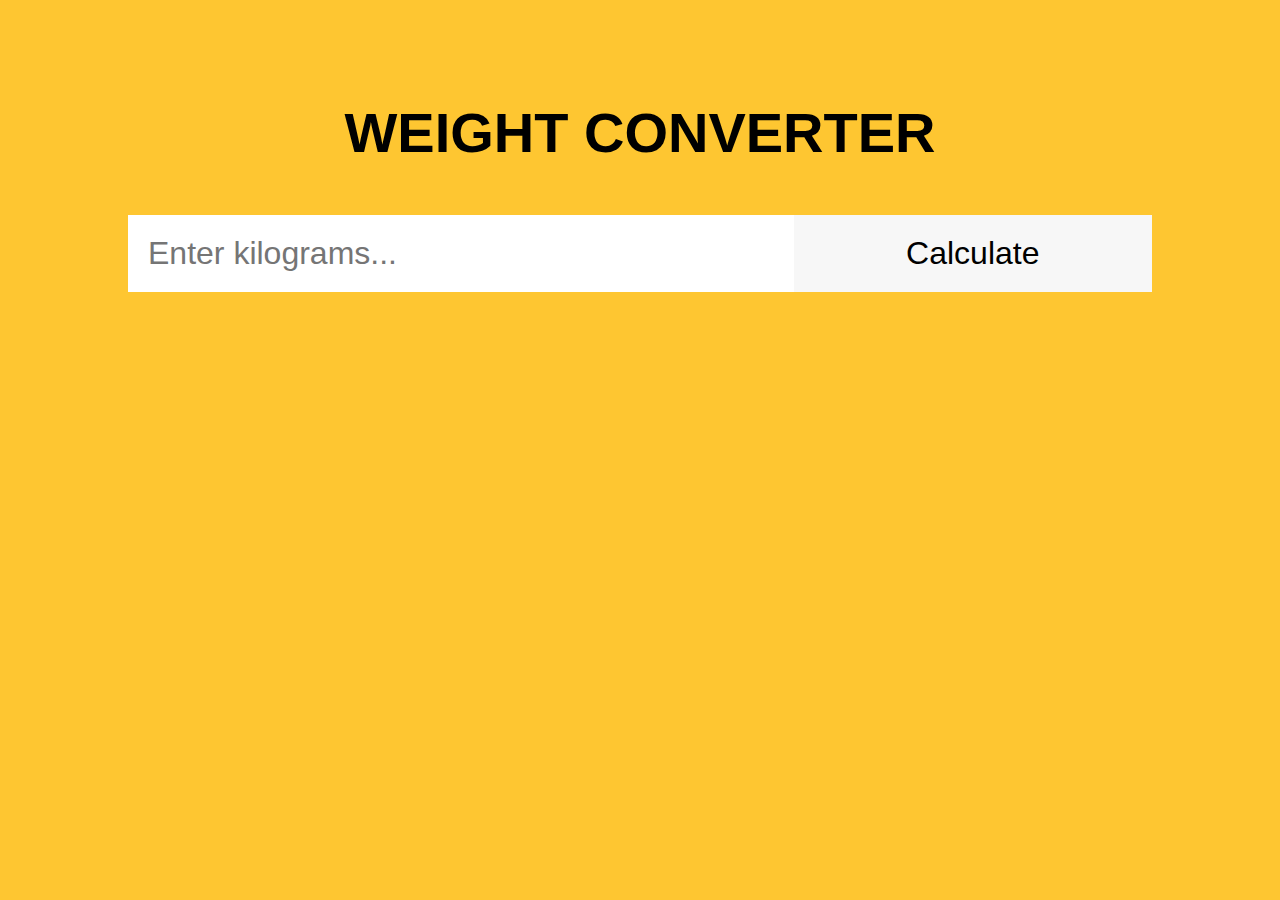
<file: Task 1/Index.html>
<!DOCTYPE html>
<html lang="en">
  <head>
    <meta charset="UTF-8" />
    <title>Weight Converter</title>
    <!-- Custom CSS -->
    <link rel="stylesheet" href="style.css" />
    <!-- Custom JS -->
    <script defer src="./script.js"></script>
  </head>
  <body>
    <header>
      <!-- Header code-->
    </header>

    <main>
      <div class="wrapper">
        <h1 class="headline">Weight Converter</h1>
        <!-- Users input -->
        <form>
          <input type="text" id="search" placeholder="Enter kilograms..." />
          <input type="submit" id="submit-btn" value="Calculate" />
        </form>
        <!-- Place for output after form submission -->
        <div id="output"></div>
      </div>
    </main>

    <footer>
      <!-- Footer code -->
    </footer>
  </body>
</html>
</file>
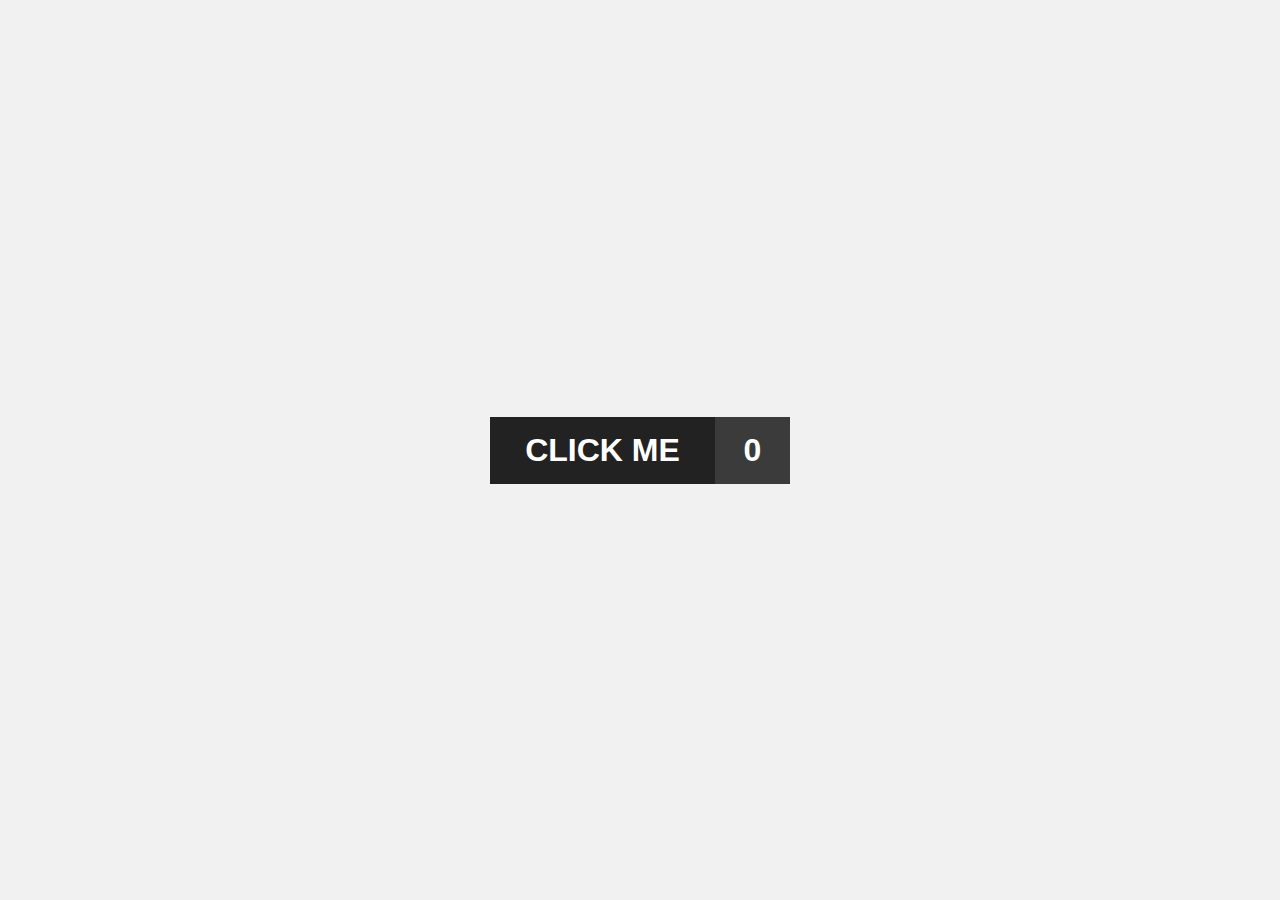
<file: Task 2/index.html>
<!DOCTYPE html>
<html lang="en">
  <head>
    <meta charset="UTF-8" />
    <title>Change button state</title>
    <!-- Custom CSS -->
    <link rel="stylesheet" href="./style.css" />
    <!-- Custom JS -->
    <script defer src="./script.js"></script>
  </head>
  <body>
    <header>
      <!-- Header code-->
    </header>

    <main>
      <div class="wrapper">
        <div class="btn">
          <div id="btn__element">CLICK ME</div>
          <div id="btn__state">0</div>
        </div>
      </div>
    </main>

    <footer>
      <!-- Footer code -->
    </footer>
  </body>
</html>
</file>
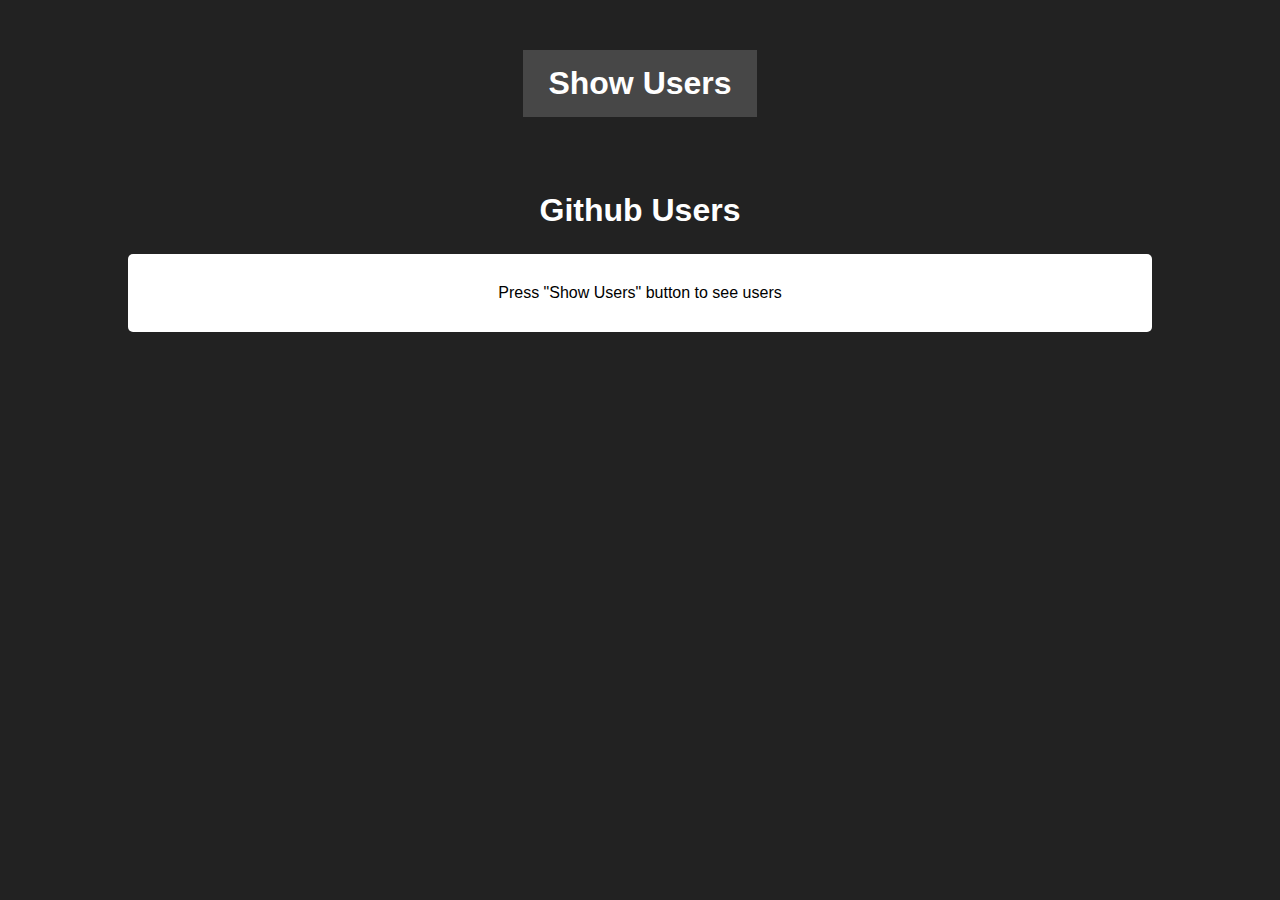
<file: Task 3/index.html>
<!DOCTYPE html>
<html lang="en">
  <head>
    <meta charset="UTF-8" />
    <title>Show Github users</title>
    <!-- Custom CSS -->
    <link rel="stylesheet" href="./style.css" />
    <!-- Custom JS -->
    <script defer src="./script.js"></script>
  </head>
  <body>
    <header>
      <!-- Header code-->
    </header>

    <main>
      <div class="wrapper">
        <div class="btn-container">
          <button id="btn">Show Users</button>
        </div>
        <div class="output-cointainer">
          <h1>Github Users</h1>
          <div id="output">
            <!-- Results goes here -->
            <p id="message">Press "Show Users" button to see users</p>
          </div>
        </div>
      </div>
    </main>

    <footer>
      <!-- Footer code -->
    </footer>
  </body>
</html>
</file>
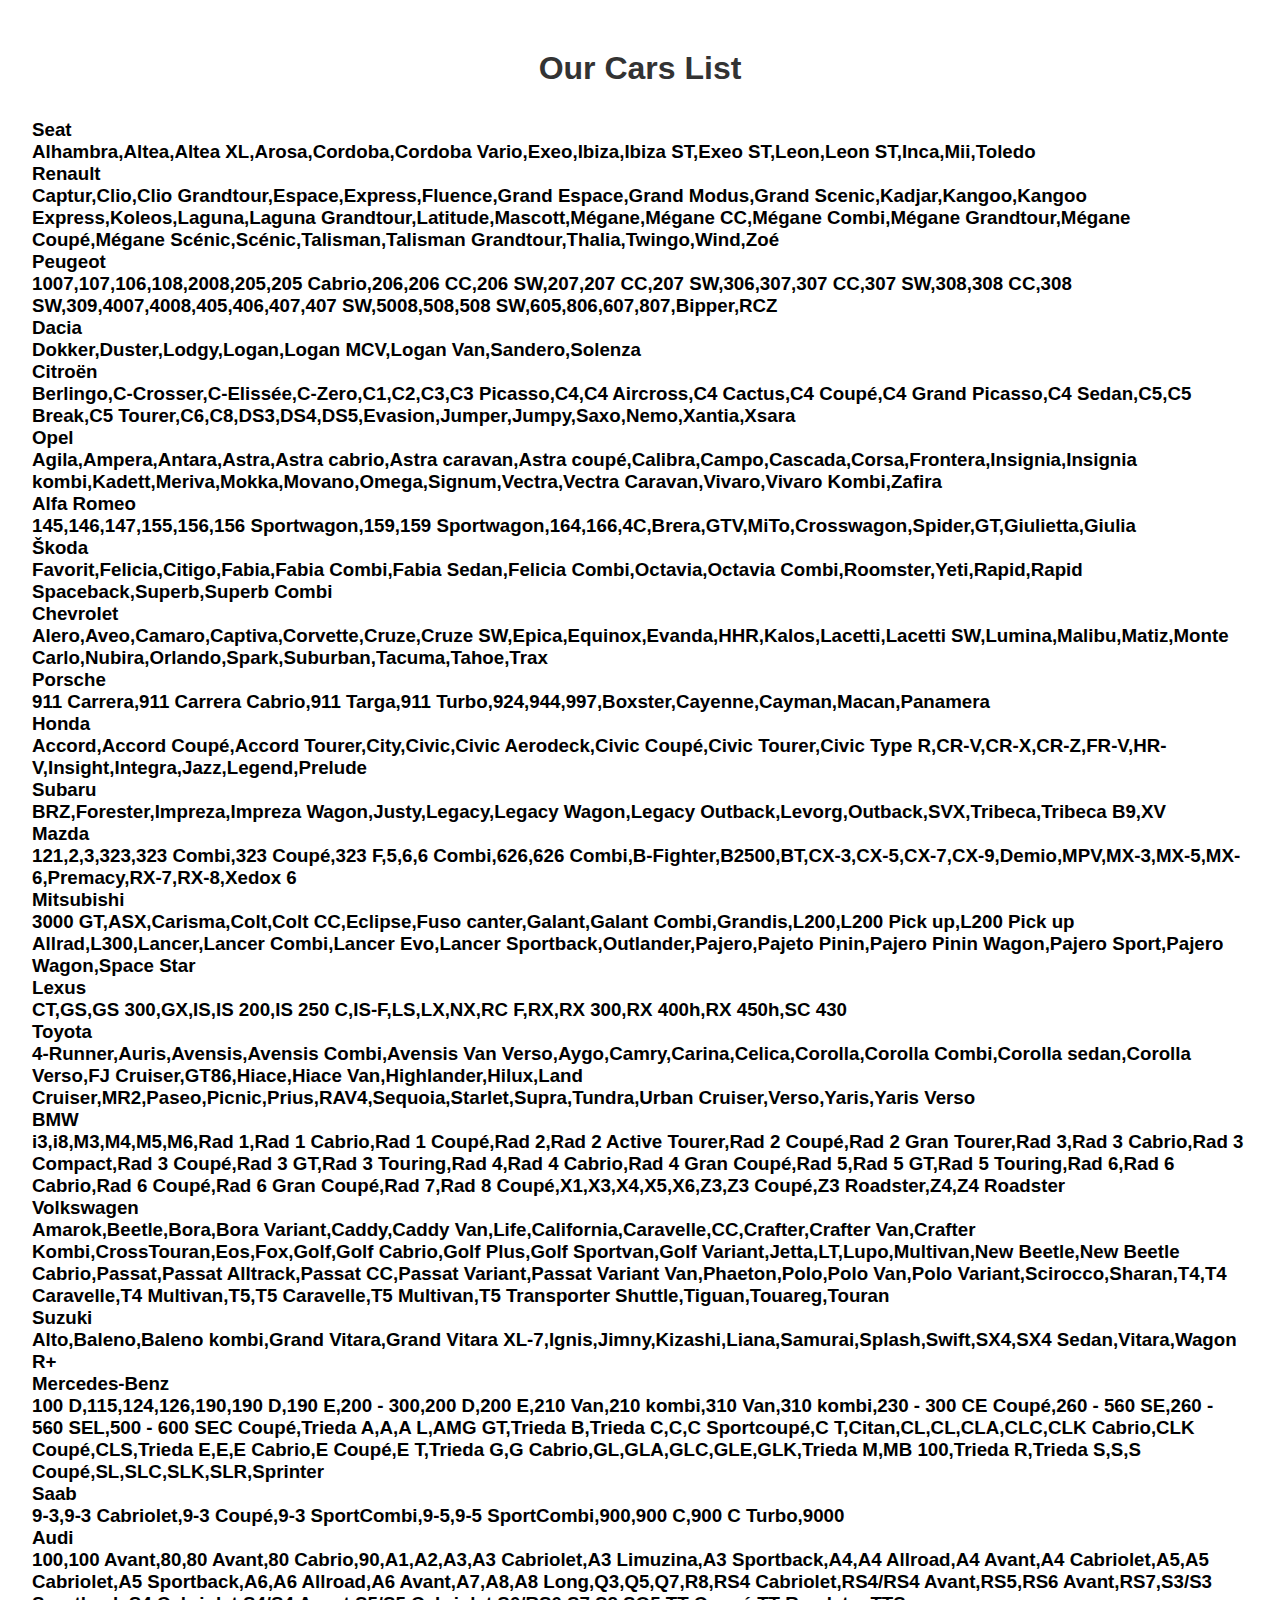
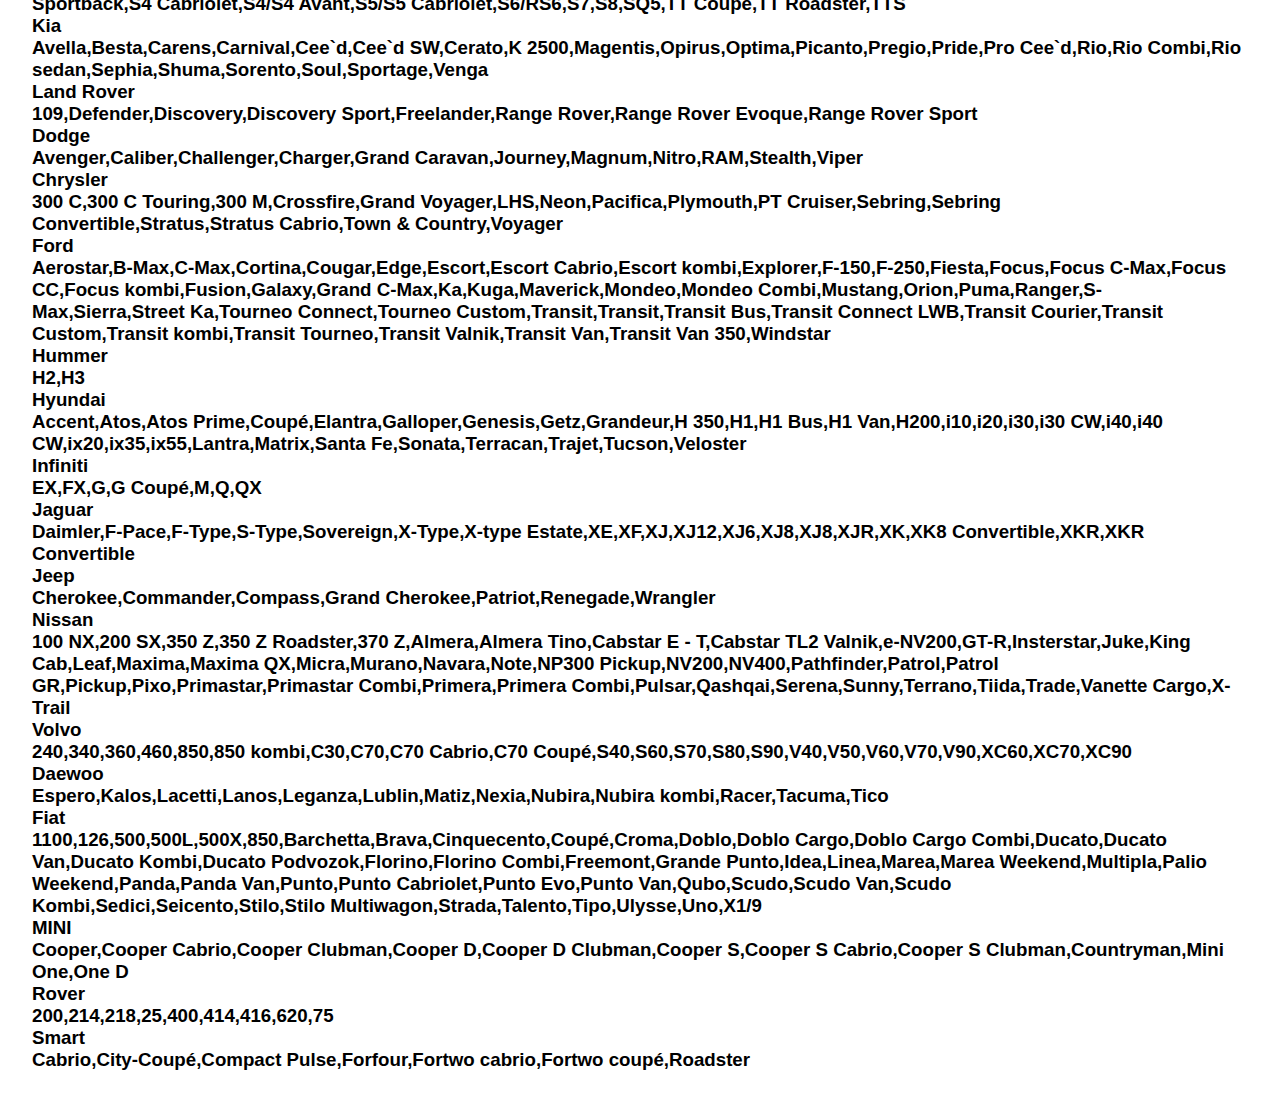
<file: Task 4/Index.html>
<!DOCTYPE html>
<html lang="en">
  <head>
    <meta charset="UTF-8" />
    <title>Cars list</title>
    <!-- Custom CSS -->
    <link rel="stylesheet" href="./style.css" />
    <!-- Custom JS -->
    <script defer src="./script.js"></script>
  </head>
  <body>
    <header>
      <!-- Header code-->
    </header>

    <main>
      <div class="wrapper">
        <div class="container">
          <h1>Our Cars List</h1>
          <div id="output">
            <!-- Results goes here -->
          </div>
        </div>
      </div>
    </main>

    <footer>
      <!-- Footer code -->
    </footer>
  </body>
</html>
</file>
<file: Task 1/style.css>
/* Resets */
* {
  margin: 0;
  padding: 0;
  box-sizing: border-box;
  font-family: 'Trebuchet MS', 'Lucida Sans Unicode', 'Lucida Grande',
    'Lucida Sans', Arial, sans-serif;
}

/* Mobile first */
.wrapper {
  min-height: 100vh;
  min-width: calc(100vw - (100vw - 100%));
  background-color: #fec631;
}

.headline {
  padding-top: 100px;
  font-size: 2.5em;
  text-align: center;
  color: #000;
  text-transform: uppercase;
}

form {
  max-width: 80%;
  margin: 50px auto;
  display: flex;
  flex-wrap: wrap;
}

#search {
  width: 65%;
  margin: 0;
  padding: 20px;
  outline: 0;
  border: 0;
  font-size: 1.1em;
}

#submit-btn {
  width: 35%;
  background-color: #f7f7f7;
  border: 0;
  outline: 0;
  font-size: 1.1em;
}

#submit-btn:hover {
  cursor: pointer;
  background-color: #000;
  color: #fff;
}
#output {
  display: flex;
  justify-content: space-evenly;
  background-color: #f3bb1f;
}

/* Tablet */
@media screen and (min-width: 768px) {
  .headline {
    font-size: 3.5em;
  }

  #search,
  #submit-btn {
    font-size: 2em;
  }
}
</file>
<file: Task 2/style.css>
/* Resets */
* {
  margin: 0;
  padding: 0;
  box-sizing: border-box;
  font-family: 'Trebuchet MS', 'Lucida Sans Unicode', 'Lucida Grande',
    'Lucida Sans', Arial, sans-serif;
}

/* Mobile first */
.wrapper {
  min-height: 100vh;
  min-width: calc(100vw - (100vw - 100%));
  display: flex;
  justify-content: center;
  align-items: center;
  background-color: #f1f1f1;
}

.btn {
  width: 300px;
  display: flex;
  justify-content: center;
  flex-wrap: wrap;
}
#btn__element {
  width: 75%;
  padding: 15px 25px;
  background-color: #222;
  border: #222;
  color: #fff;
  font-weight: bold;
  font-size: 2em;
  text-align: center;
}

#btn__element:hover {
  cursor: pointer;
  background-color: rgb(59, 59, 59);
}

#btn__state {
  width: 25%;
  padding: 15px 25px;
  background-color: rgb(59, 59, 59);
  border: #222;
  color: #fff;
  font-weight: bold;
  font-size: 2em;
  text-align: center;
}
</file>
<file: Task 3/style.css>
/* Resets */
* {
  margin: 0;
  padding: 0;
  box-sizing: border-box;
  font-family: 'Trebuchet MS', 'Lucida Sans Unicode', 'Lucida Grande',
    'Lucida Sans', Arial, sans-serif;
}

/* Mobile first */
.wrapper {
  min-height: 100vh;
  min-width: calc(100vw - (100vw - 100%));
  display: flex;
  flex-direction: column;
  align-items: center;
  background-color: #222;
}

.btn-container {
  width: 100%;
  display: flex;
  flex-direction: column;
  align-items: center;
}

.btn-container #btn {
  margin: 50px 0;
  padding: 15px 25px;
  background-color: #474747;
  border: #222;
  color: #fff;
  font-weight: bold;
  font-size: 2em;
  text-align: center;
}

.btn-container #btn:hover {
  cursor: pointer;
  opacity: 0.9;
}

.output-cointainer {
  width: 100%;
  margin: 25px 0;
  display: flex;
  flex-direction: column;
  align-items: center;
  
}

.output-cointainer h1 {
  color: #fff;
}

.output-cointainer #output {
  width: 80%;
  margin-top: 25px;
  padding: 30px;
  border-radius: 5px;
  background-color: #fff;
}
img {
  max-height: 120px;
}
#output {
  align-items: center;
  display: flex;
  flex-direction: column;
}
#output.div {
  display: flex;
  align-content: center;
  
}
</file>
<file: Task 4/style.css>
/* Resets */
* {
  margin: 0;
  padding: 0;
  box-sizing: border-box;
  font-family: 'Trebuchet MS', 'Lucida Sans Unicode', 'Lucida Grande',
    'Lucida Sans', Arial, sans-serif;
}

/* Mobile first */
.wrapper {
  min-height: 100vh;
  min-width: calc(100vw - (100vw - 100%));
  display: flex;
  flex-direction: column;
  align-items: center;
}

.container {
  width: 100%;
  display: flex;
  flex-direction: column;
  align-items: center;
}

.container h1 {
  margin-top: 50px;
  color: #333;
}
#output {
  display: flex;
  flex-direction: column;
  margin: 2rem;
}
</file>
